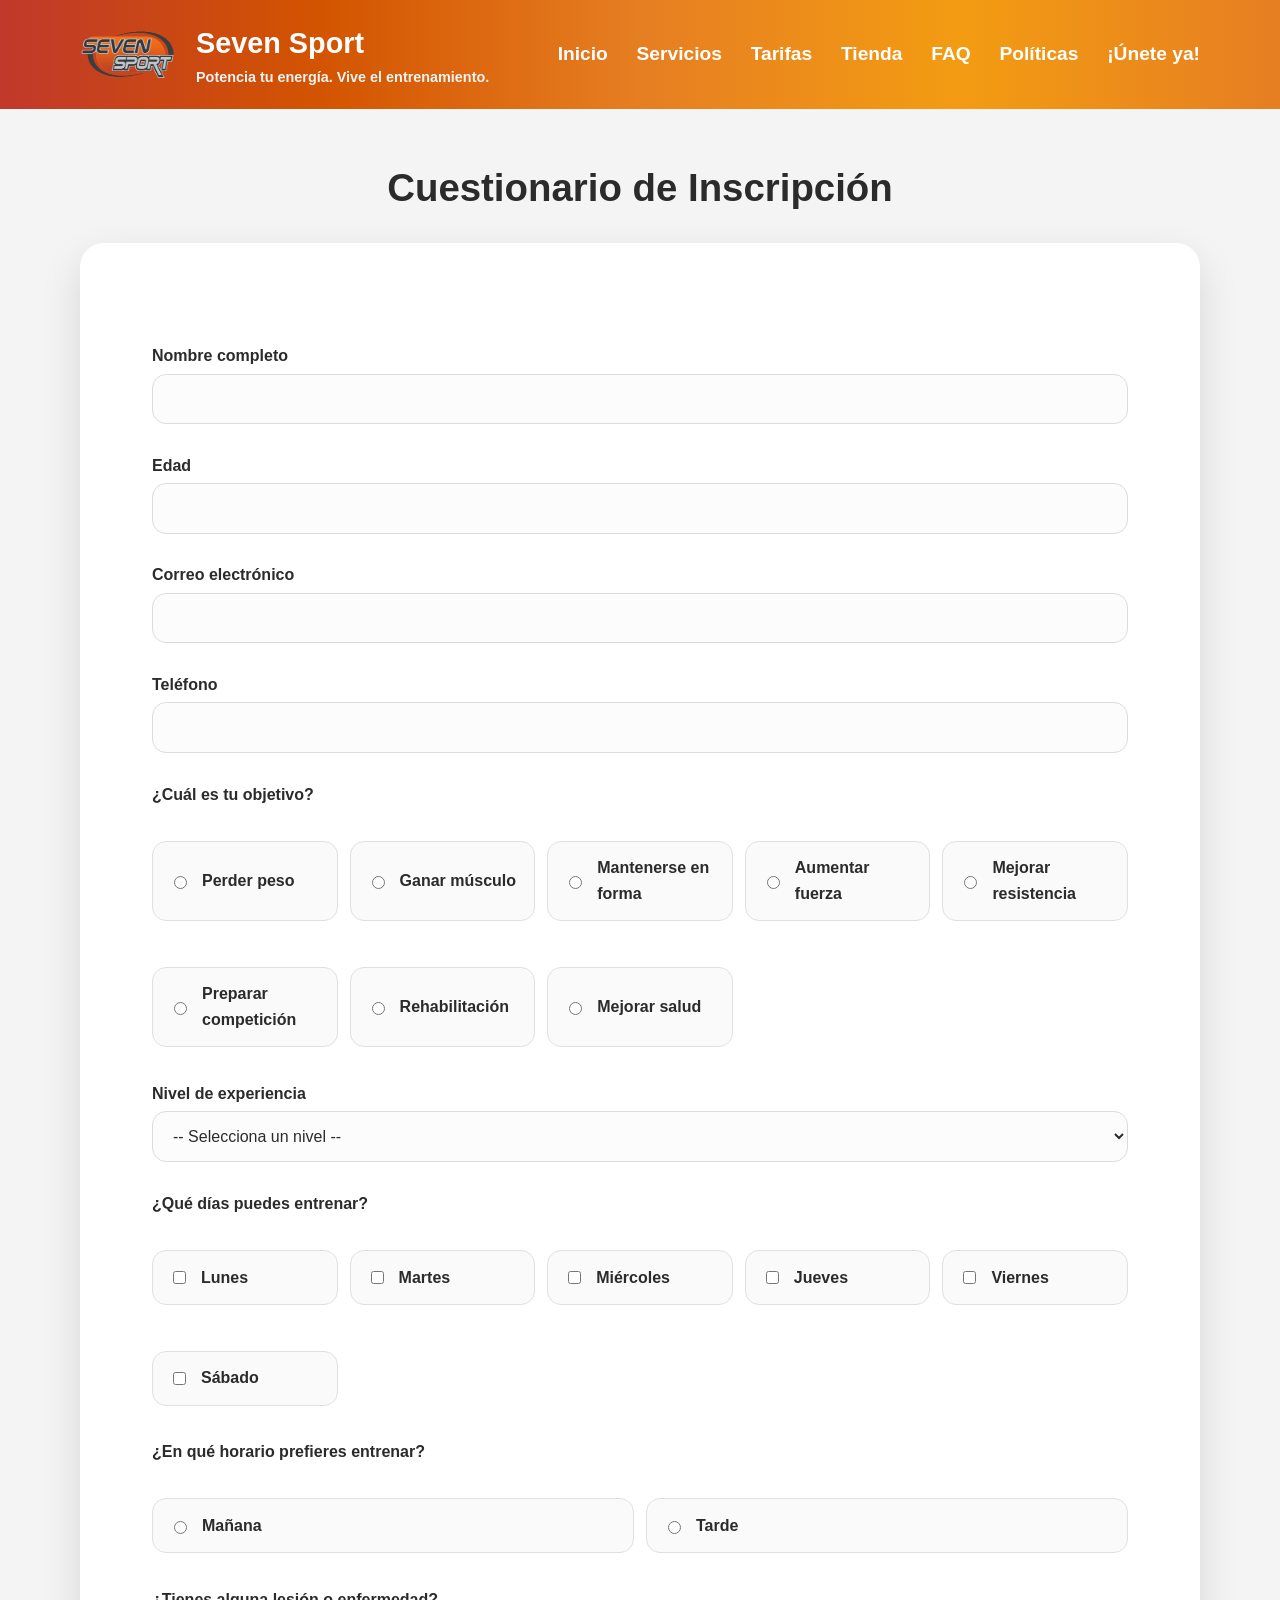
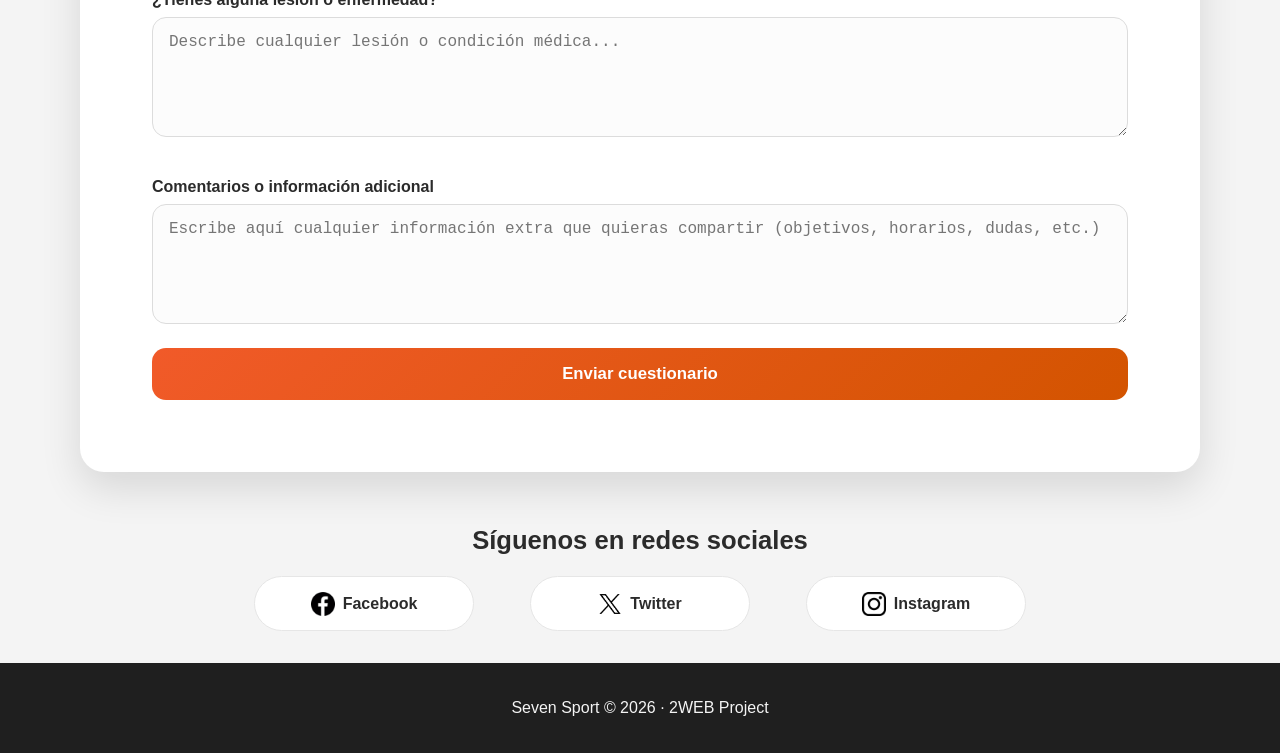
<file: cuestionario.html>
<!DOCTYPE html>
<html lang="es">
<head>
    <meta charset="UTF-8">
    <meta name="viewport" content="width=device-width, initial-scale=1.0">
    <link rel="stylesheet" href="estilos/estilos.css">
    <link rel="icon" href="imagenes/7.png" type="image/x-icon">
    <title>Cuestionario de Inscripción</title>
</head>

<body>
    <header class="cabecera-sitio">
        <div class="contenedor interior-cabecera">
            <div class="marca">
                <a class="logo-enlace" href="index.html">
                    <img src="imagenes/logosv_final.png" alt="Logo Seven Sport">
                </a>
                <div class="marca-texto">
                    <h1><a class="marca-enlace" href="index.html">Seven Sport</a></h1>
                    <p>Potencia tu energía. Vive el entrenamiento.</p>
                </div>
            </div>
            <button class="menu-hamburguesa" type="button" aria-label="Abrir menú" aria-expanded="false" aria-controls="menu-principal">
                <img class="icono-hamburguesa" src="imagenes/menu hamburguesa.png" alt="Abrir menú">
            </button>
            <nav>
                <ul id="menu-principal">
                    <li><a href="index.html#inicio">Inicio</a></li>
                    <li><a href="index.html#servicios">Servicios</a></li>
                    <li><a href="index.html#tarifas">Tarifas</a></li>
                    <li><a href="index.html#tienda">Tienda</a></li>
                    <li><a href="index.html#faq">FAQ</a></li>
                    <li><a href="index.html#politicas">Políticas</a></li>
                    <li><a href="cuestionario.html">¡Únete ya!</a></li>
                </ul>
            </nav>
        </div>
    </header>
<div class="contenedor">

    <h1>Cuestionario de Inscripción</h1>

    <form>

        <label for="nombre">Nombre completo</label>
        <input type="text" id="nombre" name="nombre" required>

        <label for="edad">Edad</label>
        <input type="number" id="edad" name="edad" min="14" max="100" required>

        <label for="correo">Correo electrónico</label>
        <input type="email" id="correo" name="correo" required>

        <label for="telefono">Teléfono</label>
        <input type="tel" id="telefono" name="telefono" required>

        <label>¿Cuál es tu objetivo?</label>

        <div class="radio-group">
            <label><input type="radio" name="objetivo" value="Perder peso">Perder peso</label>
            <label><input type="radio" name="objetivo" value="Ganar músculo">Ganar músculo</label>
            <label><input type="radio" name="objetivo" value="Mantenerse en forma">Mantenerse en forma</label>
            <label><input type="radio" name="objetivo" value="Aumentar fuerza">Aumentar fuerza</label>
            <label><input type="radio" name="objetivo" value="Mejorar resistencia">Mejorar resistencia</label>
            <label><input type="radio" name="objetivo" value="Preparar competición">Preparar competición</label>
            <label><input type="radio" name="objetivo" value="Rehabilitación">Rehabilitación</label>
            <label><input type="radio" name="objetivo" value="Mejorar salud">Mejorar salud</label>
        </div>

        <label for="nivel">Nivel de experiencia</label>

        <select id="nivel" name="nivel" onchange="mostrarBarra()">
            <option value="">-- Selecciona un nivel --</option>
            <option value="Principiante">Principiante</option>
            <option value="Intermedio">Intermedio</option>
            <option value="Avanzado">Avanzado</option>
        </select>

        <div id="barraExperiencia">

            <label for="experiencia">
                Valora tu experiencia:
                <span id="valorExperiencia">5</span>/10
            </label>

            <input
                type="range"
                id="experiencia"
                name="experiencia"
                min="0"
                max="10"
                value="5"
                oninput="document.getElementById('valorExperiencia').textContent=this.value">

        </div>

        <label>¿Qué días puedes entrenar?</label>

        <div class="checkbox-group">
            <label><input type="checkbox" name="dias" value="Lunes">Lunes</label>
            <label><input type="checkbox" name="dias" value="Martes">Martes</label>
            <label><input type="checkbox" name="dias" value="Miércoles">Miércoles</label>
            <label><input type="checkbox" name="dias" value="Jueves">Jueves</label>
            <label><input type="checkbox" name="dias" value="Viernes">Viernes</label>
            <label><input type="checkbox" name="dias" value="Sábado">Sábado</label>
        </div>

        <label>¿En qué horario prefieres entrenar?</label>

        <div class="radio-group">
            <label><input type="radio" name="horario" value="Mañana">Mañana</label>
            <label><input type="radio" name="horario" value="Tarde">Tarde</label>
        </div>

        <label for="salud">¿Tienes alguna lesión o enfermedad?</label>

        <textarea
            id="salud"
            name="salud"
            rows="4"
            placeholder="Describe cualquier lesión o condición médica..."></textarea>

        <label for="comentarios">Comentarios o información adicional</label>

        <textarea
            id="comentarios"
            name="comentarios"
            rows="4"
            placeholder="Escribe aquí cualquier información extra que quieras compartir (objetivos, horarios, dudas, etc.)"></textarea>

        <button class="boton boton-secundario" type="submit">Enviar cuestionario</button>

    </form>

</div>
<h3 class="titulo-seccion">Síguenos en redes sociales</h3>
    <div class="redes-sociales">
            <a href="https://www.facebook.com/p/Seven-Sport-100051161697094/"><img src="imagenes/fb.png" alt="Facebook">Facebook</a>
            <a href="https://x.com/SevenSport1"><img src="imagenes/x.png" alt="Twitter">Twitter</a>
            <a href="https://www.instagram.com/sevensportgym/"><img src="imagenes/ig.png" alt="Instagram">Instagram</a>
        </div>
    <footer class="pie-sitio">
        <div class="contenedor interior-pie">
            <p>Seven Sport © 2026 · 2WEB Project</p>
        </div>
        
    </footer>
        

<script>
    function mostrarBarra() {

        const nivel = document.getElementById("nivel").value;
        const barra = document.getElementById("barraExperiencia");

        if (nivel === "") {
            barra.style.display = "none";
        } else {
            barra.style.display = "block";
        }
    }
</script>
<script>
    document.addEventListener('DOMContentLoaded', function () {
        const menuBtn = document.querySelector('.menu-hamburguesa');
        const nav = document.querySelector('header.cabecera-sitio nav');
        const menuLinks = nav ? nav.querySelectorAll('a') : [];

        if (!menuBtn || !nav) return;

        menuBtn.addEventListener('click', function () {
            const isOpen = nav.classList.toggle('activo');
            menuBtn.setAttribute('aria-expanded', String(isOpen));
        });

        menuLinks.forEach(function (link) {
            link.addEventListener('click', function () {
                if (nav.classList.contains('activo')) {
                    nav.classList.remove('activo');
                    menuBtn.setAttribute('aria-expanded', 'false');
                }
            });
        });
    });
</script>

</body>
</html>
</file>
<file: estilos/estilos.css>
﻿:root {
    --naranja: #f15a29;
    --gris-oscuro: #2b2b2b;
    --gris-claro: #f4f4f4;
    --gris-medio: #7a7a7a;
    --blanco: #ffffff;
    --sombra: 0 16px 40px rgba(0, 0, 0, 0.12);
}

html {
    box-sizing: border-box;
    width: 100%;
}

*, *::before, *::after {
    box-sizing: inherit;
}

body {
    margin: 0;
    min-width: 320px;
    font-family: 'Inter', sans-serif;
    background: var(--gris-claro);
    color: var(--gris-oscuro);
    line-height: 1.6;
    width: 100%;
    overflow-x: hidden;
}

img {
    max-width: 100%;
    display: block;
}

.user-img {
    width: 64px;
    height: 64px;
    object-fit: cover;
    border-radius: 50%;
    margin: 0 auto 1rem;
    display: block;
}

.contenedor {
    width: min(1120px, calc(100% - 2rem));
    margin: 0 auto;
}

.cabecera-sitio {
    background: linear-gradient(to right, #C0392B, #D35400, #E67E22, #F39C12, #E67E22);
    color: var(--blanco);
    padding: 1.25rem 0;
    position: sticky;
    top: 0;
    z-index: 9999;
}

.interior-cabecera,
.rejilla-principal,
.rejilla-contacto {
    display: flex;
    align-items: center;
    justify-content: space-between;
    gap: 2rem;
}

.interior-cabecera {
    flex-wrap: wrap;
}

.marca {
    display: flex;
    align-items: center;
    gap: 1rem;
}

.logo-enlace {
    display: inline-flex;
    text-decoration: none;
    align-items: center;
    
}

.logo-enlace img {
    width: 100px;
    height: 60px;
    display: block;
}

.marca-texto h1 {
    margin: 0;
    font-size: 1.8rem;
}

.marca-enlace {
    color: var(--blanco);
    text-decoration: none;
}

.marca-enlace:hover {
    color: #ffd8c2;
    transition: color 0.2s ease;
    transform: scale(1.1);
}

.marca-texto p {
    color: var(--gris-claro);
    margin: 0;
    font-size: 0.9rem;
    font-weight: bold;
}

nav ul {
    list-style: none;
    display: flex;
    flex-wrap: wrap;
    gap: 1.8rem;
    margin-left: 20px;
    padding: 0;
    font-size: 1.2rem;
}

nav li:hover {
    transform: scale(1.05);
    transition: transform 0.1s ease;
}

nav a {
    color: var(--blanco);
    text-decoration: none;
    font-weight: 600;
}

.principal {
    padding: 4rem 0;
    background-image: url('../imagenes/giphy.gif');
    background-size: cover;
    background-position: center;
    background-repeat: no-repeat;
    position: relative;
}

.principal::before {
    content: '';
    position: absolute;
    inset: 0;
    background: linear-gradient(180deg, rgba(43, 43, 43, 0.65) 0%, rgba(43, 43, 43, 0.95) 100%);
    z-index: 0;
}

.principal > .contenedor,
.principal .texto-principal,
.principal .tarjeta-principal {
    position: relative;
    z-index: 1;
}

.rejilla-principal {
    align-items: center;
}

.texto-principal {
    max-width: 550px;
}

.texto-principal span {
    display: inline-block;
    color: var(--naranja);
    font-weight: 700;
    text-transform: uppercase;
    letter-spacing: 1px;
    margin-bottom: 1rem;
}

.texto-principal h2 {
    margin: 0 0 1rem;
    font-size: clamp(2.5rem, 4vw, 4rem);
    line-height: 1.05;
    color: var(--blanco);
}

.texto-principal p {
    margin: 0 0 1.5rem;
    color: var(--blanco);
    max-width: 520px;
}

/* ===== Tarjeta de horarios (glassmorphism) ===== */

.tarjeta-principal {
    flex: 0 0 auto;
    width: 380px;
    max-width: 100%;
}

.interior-tarjeta-principal {
    background: rgba(255, 255, 255, 0.1);
    backdrop-filter: blur(18px);
    -webkit-backdrop-filter: blur(18px);
    border: 1px solid rgba(255, 255, 255, 0.18);
    color: var(--blanco);
    padding: 2rem 2.25rem;
    border-radius: 20px;
    box-shadow: 0 8px 32px rgba(0, 0, 0, 0.25);
    transition: transform 0.3s ease, box-shadow 0.3s ease;
}

.interior-tarjeta-principal:hover {
    transform: translateY(-4px);
    box-shadow: 0 12px 40px rgba(241, 90, 41, 0.2), 0 8px 32px rgba(0, 0, 0, 0.3);
}

.horario-titulo {
    margin: 0 0 1.25rem;
    font-size: 1.2rem;
    font-weight: 700;
    text-align: center;
    letter-spacing: 0.5px;
}

.horario-grid {
    display: flex;
    flex-direction: column;
    gap: 0;
}

.horario-fila {
    display: flex;
    justify-content: space-between;
    align-items: center;
    padding: 0.55rem 0.75rem;
    border-radius: 10px;
    transition: background 0.2s ease;
}

.horario-fila:hover {
    background: rgba(255, 255, 255, 0.08);
}

.horario-dia {
    font-weight: 600;
    font-size: 0.95rem;
}

.horario-hora {
    font-size: 0.92rem;
    opacity: 0.85;
    font-variant-numeric: tabular-nums;
}

.horario-separador {
    height: 1px;
    background: rgba(255, 255, 255, 0.15);
    margin: 0.5rem 0.75rem;
}

.horario-fila.fin-de-semana .horario-hora {
    color: var(--naranja);
    opacity: 1;
    font-weight: 600;
}

body h1,
body h3 {
    font-family: 'Inter', sans-serif;
}

.contenedor > h1 {
    margin: 3rem auto 1.5rem;
    text-align: center;
    font-size: clamp(2rem, 3vw, 2.6rem);
    color: var(--gris-oscuro);
}

form {
    background: var(--blanco);
    border-radius: 24px;
    box-shadow: var(--sombra);
    padding: 4.5rem;
    margin-bottom: 3rem;

}

form label {
    display: block;
    margin-bottom: 0.3rem;
    color: var(--gris-oscuro);
    font-weight: 600;
    margin-top: 1.8rem;
}

form input[type="text"],
form input[type="number"],
form input[type="email"],
form input[type="tel"],
form textarea,
form select,
form input[type="range"] {
    width: 100%;
    padding: 0.95rem 1rem;
    border: 1px solid #dcdcdc;
    border-radius: 14px;
    background: #fcfcfc;
    font-size: 1rem;
    color: var(--gris-oscuro);
    box-sizing: border-box;
    transition: border-color 0.2s ease, box-shadow 0.2s ease;
}

form input[type="text"]:focus,
form input[type="number"]:focus,
form input[type="email"]:focus,
form input[type="tel"]:focus,
form textarea:focus,
form select:focus,
form input[type="range"]:focus {
    outline: none;
    border-color: var(--naranja);
    box-shadow: 0 0 0 4px rgba(241, 90, 41, 0.14);
}

form textarea {
    resize: vertical;
    min-height: 120px;
}

.radio-group,
.checkbox-group {
    display: grid;
    gap: 0.75rem;
    grid-template-columns: repeat(auto-fit, minmax(180px, 1fr));
    margin-bottom: 1.5rem;
}

.radio-group label,
.checkbox-group label {
    background: #fafafa;
    border: 1px solid #e0e0e0;
    border-radius: 14px;
    padding: 0.85rem 1rem;
    display: flex;
    align-items: center;
    gap: 0.75rem;
    cursor: pointer;
    user-select: none;
    transition: border-color 0.2s ease, background 0.2s ease;
}

.radio-group input,
.checkbox-group input {
    accent-color: var(--naranja);
}

.radio-group label:hover,
.checkbox-group label:hover {
    border-color: var(--naranja);
    background: #fff6f0;
}

#barraExperiencia {
    display: none;
    margin-bottom: 1.5rem;
}

#barraExperiencia label {
    display: flex;
    justify-content: space-between;
    align-items: center;
    gap: 1rem;
    margin-bottom: 0.75rem;
}

#barraExperiencia span {
    color: var(--naranja);
    font-weight: 700;
}
#map {
      height: 450px;
      width: 100%;
      border-radius: 8px;
    }
button[type="submit"] {
    width: 100%;
    padding: 1rem 1.25rem;
    border: none;
    border-radius: 14px;
    background: linear-gradient(135deg, #f15a29 0%, #d35400 100%);
    color: var(--blanco);
    font-size: 1.05rem;
    font-weight: 700;
    cursor: pointer;
    transition: transform 0.2s ease, box-shadow 0.2s ease, opacity 0.2s ease;
}

button[type="submit"]:hover {
    transform: translateY(-1px);
    box-shadow: 0 14px 24px rgba(241, 90, 41, 0.24);
    opacity: 0.98;
}

.titulo-seccion {
    text-align: center;
    margin: 0 auto 1rem;
    font-size: 1.6rem;
    color: var(--gris-oscuro);
}
.tienda{
    background:#f7f7f7;
}

.tienda .columna {
    display: grid;
    grid-template-columns: repeat(auto-fit, minmax(280px, 1fr));
    column-gap: 2rem;
    row-gap: 2.5rem;
    align-items: start;
}

.tarjeta-producto{
    text-align:center;
    transition:0.3s;
    margin:0;
    width: 100%;
    box-sizing: border-box;
}

.tarjeta-producto:hover{
    transform:translateY(-4px);
}

.tarjeta-producto img{
    width:100%;
    height:220px;
    object-fit:cover;
    border-radius:10px;
    margin-bottom:15px;
}

.tarjeta-producto .precio{
    font-size:1.4rem;
    font-weight:bold;
    color:#e63946;
    margin:15px 0;
}

.tarjeta-producto button{
    width:100%;
    padding: 1rem 1.25rem;
    border: none;
    border-radius: 14px;
    background: linear-gradient(135deg, #f15a29 0%, #d35400 100%);
    color: var(--blanco);
    font-size: 1.05rem;
    font-weight: 700;
    cursor: pointer;
    transition: transform 0.2s ease, box-shadow 0.2s ease, opacity 0.2s ease;
}

.tarjeta-producto button:hover{
    transform: translateY(-1px);
    box-shadow: 0 14px 24px rgba(241, 90, 41, 0.24);
    opacity: 0.98;
}
.redes-sociales {
    display: flex;
    flex-wrap: wrap;
    justify-content: center;
    align-items: center;
    gap: 1rem;
    margin-bottom: 3rem;
}

.redes-sociales a {
    display: inline-flex;
    align-items: center;
    justify-content: center;
    gap: 0.6rem;
    padding: 0.85rem 1.25rem;
    border-radius: 999px;
    background: #ffffff;
    color: var(--gris-oscuro);
    text-align: center;
    width: 100%;
    max-width: 220px;
    text-decoration: none;
    border: 1px solid #e6e6e6;
    transition: transform 0.2s ease, box-shadow 0.2s ease;
}

.redes-sociales a:hover {
    transform: translateY(-2px);
    box-shadow: 0 12px 30px rgba(0, 0, 0, 0.08);
}

.pie-sitio {
    background: #1f1f1f;
    color: #dcdcdc;
    padding: 1.25rem 0;
    text-align: center;
}

.interior-tarjeta-principal ul {
    list-style: none;
    padding: 0;
    margin: 1rem 0 0;
}

.interior-tarjeta-principal li {
    display: flex;
    align-items: center;
    justify-content: space-between;
    gap: 0.5rem;
    background: rgba(255, 255, 255, 0.12);
    border: 1px solid rgba(255, 255, 255, 0.18);
    border-radius: 12px;
    padding: 0.65rem 0.85rem;
    margin-bottom: 0.75rem;
    color: rgba(255, 255, 255, 0.95);
    font-size: 0.9rem;
}

.interior-tarjeta-principal li:last-child {
    margin-bottom: 0;
}

.interior-tarjeta-principal li::before {
    content: '';
    width: 0.45rem;
    height: 0.45rem;
    border-radius: 50%;
    background: var(--naranja);
    flex-shrink: 0;
}

.interior-tarjeta-principal h3 {
    margin-top: 0;
}

.seccion {
    padding: 4rem 0;
}

.seccion h2 {
    margin: 0 0 1rem;
    font-size: 2.2rem;
}

.titulo-seccion p,
.tarjeta-servicio p,
.tarjeta p,
.tarjeta-tarifa ul,
.informacion-contacto p {
    color: var(--gris-medio);
}

.img-servicio {
        width: 100%;
        height: 200px;
        object-fit: cover;
        margin-bottom: 1rem;
}

.columna {
    display: grid;
    grid-template-columns: repeat(auto-fit, minmax(280px, 1fr));
    gap: 1.5rem;
    align-items: start;
}

.rejilla.tarifas {
    display: grid;
    grid-template-columns: repeat(2, minmax(280px, 1fr));
    gap: 1.5rem;
    align-items: stretch;
}

.tarjeta,
.tarjeta-servicio,
.tarjeta-tarifa {
    background: var(--blanco);
    padding: 1.2rem;
    border-radius: 18px;
    border: 1px solid rgba(0, 0, 0, 0.05);
    justify-content: space-between;
    text-align: center;
    display: flex;
    flex-direction: column;
    height: 100%;
    box-shadow: var(--sombra);
    max-width: 100%;
}

.tarjeta-tarifa:hover {
    transform: translateY(-4px);
    transition: transform 0.2s ease, box-shadow 0.2s ease;
    box-shadow: 20px 20px 60px rgba(0, 0, 0, 0.12);
    cursor: pointer;
}
.tarjeta-servicio:hover{
    transform: translateY(-4px);
    transition: transform 0.2s ease, box-shadow 0.2s ease;
    box-shadow: 20px 20px 60px rgba(0, 0, 0, 0.12);
    cursor: pointer;
}

.tarjeta-servicio h3,
.tarjeta h3,
.tarjeta-tarifa h3 {
    margin-top: 0;
}

.boton {
    display: inline-flex;
    align-items: center;
    justify-content: center;
    padding: 0.95rem 1.8rem;
    border-radius: 999px;
    border: none;
    cursor: pointer;
    text-decoration: none;
    font-weight: 700;
    transition: transform 0.2s ease, box-shadow 0.2s ease;
}

.boton:hover {
    transform: translateY(-2px);
}

.boton-principal {
    background: var(--naranja);
    color: var(--blanco);
}

.boton-secundario {
    background: transparent;
    color: var(--gris-oscuro);
    border: 2px solid var(--gris-oscuro);
    margin-top: 1rem;
}

.tarjeta-tarifa.recomendado {
    border-color: var(--naranja);
}

.tarjeta-tarifa .precio {
    font-size: 2rem;
    color: var(--naranja);
    margin: 1rem 0;
}

.tarjeta-tarifa ul {
    list-style: none;
    padding: 0;
    margin: 0;
}

.tarjeta-tarifa li {
    padding: 0.45rem 0;
    border-bottom: 1px solid rgba(0, 0, 0, 0.06);
}

.rejilla-contacto {
    align-items: flex-start;
    gap: 3rem;
}

.informacion-contacto ul {
    list-style: none;
    padding: 0;
    margin: 1rem 0 0;
}

.informacion-contacto li {
    margin-bottom: 0.75rem;
}

.formulario-contacto {
    display: grid;
    gap: 0.5rem;
    width: 100%;
    max-width: 520px;
}

.formulario-contacto label {
    font-weight: 700;
}

.formulario-contacto input,
.formulario-contacto textarea {
    width: 100%;
    padding: 0.5rem;
    border: 1px solid #d6d6d6;
    border-radius: 14px;
    font: inherit;
}

.formulario-contacto input:focus,
.formulario-contacto textarea:focus {
    outline: none;
    border-color: var(--naranja);
    box-shadow: 0 0 0 4px rgba(241, 90, 41, 0.12);
}

.pie-sitio {
    background: #1f1f1f;
    color: var(--gris-claro);
    padding: 1rem 0;
    display: flex;
    justify-content: center;
    align-items: center;
}

.interior-pie {
    display: flex;
    justify-content: center;
    align-items: center;
    gap: 1rem;
    flex-wrap: wrap;
    text-align: center;
}
.redes-sociales {
    display: flex;
    justify-content: center;
    gap: 3.5rem;
    margin-bottom: 2rem;
}
.redes-sociales a {
    display: flex;
    align-items: center;
    gap: 0.5rem;
    text-decoration: none;
    color: var(--gris-oscuro);
    font-weight: 600;
}
.redes-sociales a img {
    width: 24px;
    height: 24px;
}
.redes-sociales a:hover {
    color: var(--naranja);
    transition: color 0.2s ease;
    img {
        transform: scale(1.2);
        transition: transform 0.2s ease;
    }
}
.titulo-seccion {
    text-align: center;
    margin-bottom: 1rem;
}
@media (max-width: 900px) {
    .tres-columnas,
    .interior-cabecera,
    .rejilla-principal,
    .rejilla-contacto,
    .interior-pie,
    .rejilla.tarifas {
        grid-template-columns: 1fr;
        flex-direction: column;
        align-items: stretch;
    }

    .interior-cabecera {
        flex-wrap: wrap;
    }

    .marca {
        flex-direction: row;
        align-items: center;
        gap: 0.75rem;
        width: auto;
        min-width: 0;
        flex: 0 1 auto;
    }

    .marca-texto {
        text-align: left;
    }

    nav ul {
        justify-content: center;
        gap: 1rem;
        margin-left: 0;
    }

    nav ul li {
        width: 100%;
    }

    nav a {
        display: block;
        width: 100%;
        text-align: center;
    }

    .contenedor {
        width: min(1040px, calc(100% - 1.5rem));
    }

    .boton,
    .boton-principal,
    .boton-secundario {
        width: 100%;
    }

    .texto-principal,
    .tarjeta-principal,
    .tarjeta,
    .tarjeta-servicio,
    .tarjeta-tarifa,
    .tarjeta-producto,
    .tarjeta-politica,
    .faq-item,
    .form,
    .formulario-contacto,
    .interior-tarjeta-principal {
        width: 100%;
        max-width: 100%;
    }

    .seccion {
        padding: 3rem 0;
    }

    .principal {
        padding: 3rem 0;
    }

    .texto-principal h2 {
        font-size: clamp(2rem, 4vw, 3rem);
    }
}

.cabecera-sitio nav {
    position: relative;
    z-index: 10;
}

.cabecera-sitio nav ul {
    list-style: none;
    display: flex;
    flex-wrap: wrap;
    gap: 1.8rem;
    margin: 0;
    padding: 0;
    font-size: 1.2rem;
    justify-content: flex-end;
    align-items: center;
}

.cabecera-sitio nav ul li {
    width: auto;
}

.menu-hamburguesa {
    display: none;
}

@media (max-width: 900px) {
    nav ul {
        justify-content: center;
    }
}

@media (max-width: 768px) {
    .cabecera-sitio {
        padding: 1rem 0;
    }

    .interior-cabecera {
        justify-content: flex-start;
        align-items: center;
        gap: 1rem;
        position: relative;
    }

    .menu-hamburguesa {
        display: inline-flex;
        position: absolute;
        top: 10%;
        left: 97%;
        transform: translate(-50%, -50%);
        border: none;
        background: transparent;
        width: 46px;
        height: 46px;
        padding: 0;
        cursor: pointer;
        align-items: center;
        justify-content: center;
        border-radius: 12px;
    }

    .menu-hamburguesa img.icono-hamburguesa {
        width: 28px;
        height: 28px;
        display: block;
    }

    .menu-hamburguesa:hover {
        background: rgba(255, 255, 255, 0.14);
    }

    .cabecera-sitio {
        position: relative;
    }

    .cabecera-sitio nav {
        display: none;
        position: absolute;
        left: 1rem;
        right: 1rem;
        top: 100%;
        bottom: auto;
        background: rgba(0, 0, 0, 0.95);
        border-radius: 20px;
        padding: 1rem 1.25rem;
        box-shadow: 0 18px 50px rgba(0, 0, 0, 0.25);
        max-height: calc(100vh - 7rem);
        overflow-y: auto;
    }

    .cabecera-sitio nav.activo {
        display: block;
    }

    .cabecera-sitio nav ul {
        flex-direction: column;
        gap: 1rem;
        margin: 0;
    }

    .cabecera-sitio nav a {
        display: block;
        width: 100%;
        text-align: center;
        padding: 0.75rem 0;
    }

    .logo-enlace img {
        width: 78px;
        height: auto;
    }

    .marca-texto h1 {
        font-size: 1.4rem;
    }

    .marca-texto p {
        font-size: 0.82rem;
    }

    .rejilla-principal,
    .rejilla-contacto {
        flex-direction: column;
        gap: 2rem;
    }

    .texto-principal {
        max-width: 100%;
    }

    .tarjeta-principal {
        width: 100%;
    }

    .interior-tarjeta-principal {
        padding: 1.5rem;
    }

    .principal {
        padding: 3rem 0;
    }

    .seccion {
        padding: 3rem 0;
    }

    .img-servicio {
        height: auto;
    }

    .redes-sociales {
        flex-direction: column;
        gap: 1rem;
    }
}

.faq-list,
.politicas-grid {
    display: grid;
    gap: 1.5rem;
}

.politicas {
    margin-bottom: 3rem;
}

.faq-item,
.tarjeta-politica {
    background: var(--blanco);
    border-radius: 20px;
    padding: 1.8rem;
    box-shadow: var(--sombra);
    border: 1px solid rgba(0, 0, 0, 0.04);
}

.faq-item h3,
.tarjeta-politica h3 {
    margin-top: 0;
    margin-bottom: 0.75rem;
    font-size: 1.25rem;
}

.faq-item:hover {
    transform: translateY(-4px);
    transition: transform 0.2s ease, box-shadow 0.2s ease;
    box-shadow: 20px 20px 60px rgba(0, 0, 0, 0.12);
    cursor: pointer;
}

.tarjeta-politica ul {
    list-style: none;
    padding: 0;
    margin: 1rem 0 0;
}

.tarjeta-politica li {
    padding: 0.55rem 0;
    border-bottom: 1px solid rgba(0, 0, 0, 0.06);
}

.tarjeta-politica li:last-child {
    border-bottom: none;
}

.tarjeta-politica:hover {
    transform: translateY(-4px);
    transition: transform 0.3s ease, box-shadow 0.2s ease;
    box-shadow: 20px 20px 60px rgba(0, 0, 0, 0.12);
    cursor: pointer;
}

@media (min-width: 900px) {
    .faq-list {
        grid-template-columns: repeat(2, minmax(0, 1fr));
    }

    .politicas-grid {
        grid-template-columns: repeat(2, minmax(0, 1fr));
    }
}
@media (max-width: 720px) {
    nav ul {
        gap: 1rem;
        justify-content: center;
    }

    .radio-group,
    .checkbox-group {
        grid-template-columns: 1fr;
    }

    form {
        padding: 1.75rem;
    }
}

@media (max-width: 900px) {
    .rejilla-principal {
        flex-direction: column;
        text-align: center;
    }

    .texto-principal {
        max-width: 100%;
    }

    .texto-principal p {
        max-width: 100%;
    }

    .tarjeta-principal {
        width: 100%;
        max-width: 420px;
    }
}

@media (max-width: 650px) {
    .texto-principal h2 {
        font-size: 2.5rem;
    }

    .principal {
        padding-top: 3rem;
    }

    .interior-tarjeta-principal {
        padding: 1.5rem 1.25rem;
    }

    .interior-pie {
        text-align: center;
    }
}

/* ===== Carrusel de reseñas ===== */

.resenas {
    background: var(--blanco);
}

.carrusel {
    display: flex;
    align-items: flex-start;
    justify-content: center;
    gap: 0.75rem;
    margin-top: 2rem;
    width: 100%;
    overflow: hidden;
}

.carrusel-ventana {
    flex: 1;
    overflow: hidden;
    min-width: 0;
}

.carrusel-pista {
    display: flex;
    gap: 24px;
    padding-bottom: 0.25rem;
    min-width: 100%;
}

.tarjeta-resena {
    flex-shrink: 0;
    min-width: 280px;
    width: min(100%, 320px);
    box-sizing: border-box;
    background: var(--blanco);
    padding: 1.5rem;
    border-radius: 16px;
    border: 1px solid rgba(0, 0, 0, 0.07);
    box-shadow: 0 4px 20px rgba(0, 0, 0, 0.07);
    display: flex;
    flex-direction: column;
    justify-content: space-between;
    text-align: left;
    transition: transform 0.25s ease, box-shadow 0.25s ease;
}

.tarjeta-resena:hover {
    transform: translateY(-4px);
    box-shadow: 0 12px 32px rgba(0, 0, 0, 0.13);
    cursor: pointer;
}

.resena-cabecera {
    display: flex;
    align-items: center;
    gap: 0.75rem;
    margin-bottom: 0.9rem;
}

.resena-cabecera .user-img {
    width: 44px;
    height: 44px;
    flex-shrink: 0;
    margin: 0;
}

.resena-info h3 {
    margin: 0 0 0.25rem;
    font-size: 0.95rem;
    color: var(--gris-oscuro);
    line-height: 1.3;
}

.resena-estrellas {
    display: flex;
    gap: 2px;
    line-height: 1;
}

.estrella {
    font-size: 1.35rem;
    line-height: 1;
}

.estrella.llena {
    color: #f5a623;
}

.estrella.vacia {
    color: #d9d9d9;
}

.resena-texto {
    color: var(--gris-medio);
    font-style: italic;
    font-size: 0.92rem;
    line-height: 1.55;
    flex: 1;
    margin-top: 0.25rem;
}

.resena-fuente {
    margin-top: 1.25rem;
    font-size: 0.78rem;
    color: var(--gris-medio);
    opacity: 0.65;
}

.carrusel-btn {
    flex-shrink: 0;
    width: 40px;
    height: 40px;
    border-radius: 50%;
    background: var(--blanco);
    border: 2px solid var(--naranja);
    color: var(--naranja);
    font-size: 1rem;
    cursor: pointer;
    display: flex;
    align-items: center;
    justify-content: center;
    box-shadow: 0 2px 10px rgba(0, 0, 0, 0.1);
    transition: background 0.2s ease, color 0.2s ease, transform 0.15s ease;
    align-self: center;
}

.carrusel-btn:hover {
    background: var(--naranja);
    color: var(--blanco);
    transform: scale(1.08);
}

@media (max-width: 900px) {
    /* card widths at breakpoints are handled by JS */
}

@media (max-width: 650px) {
    .carrusel {
        gap: 0.5rem;
    }

    .carrusel-btn {
        width: 34px;
        height: 34px;
        font-size: 0.85rem;
    }
}
</file>
